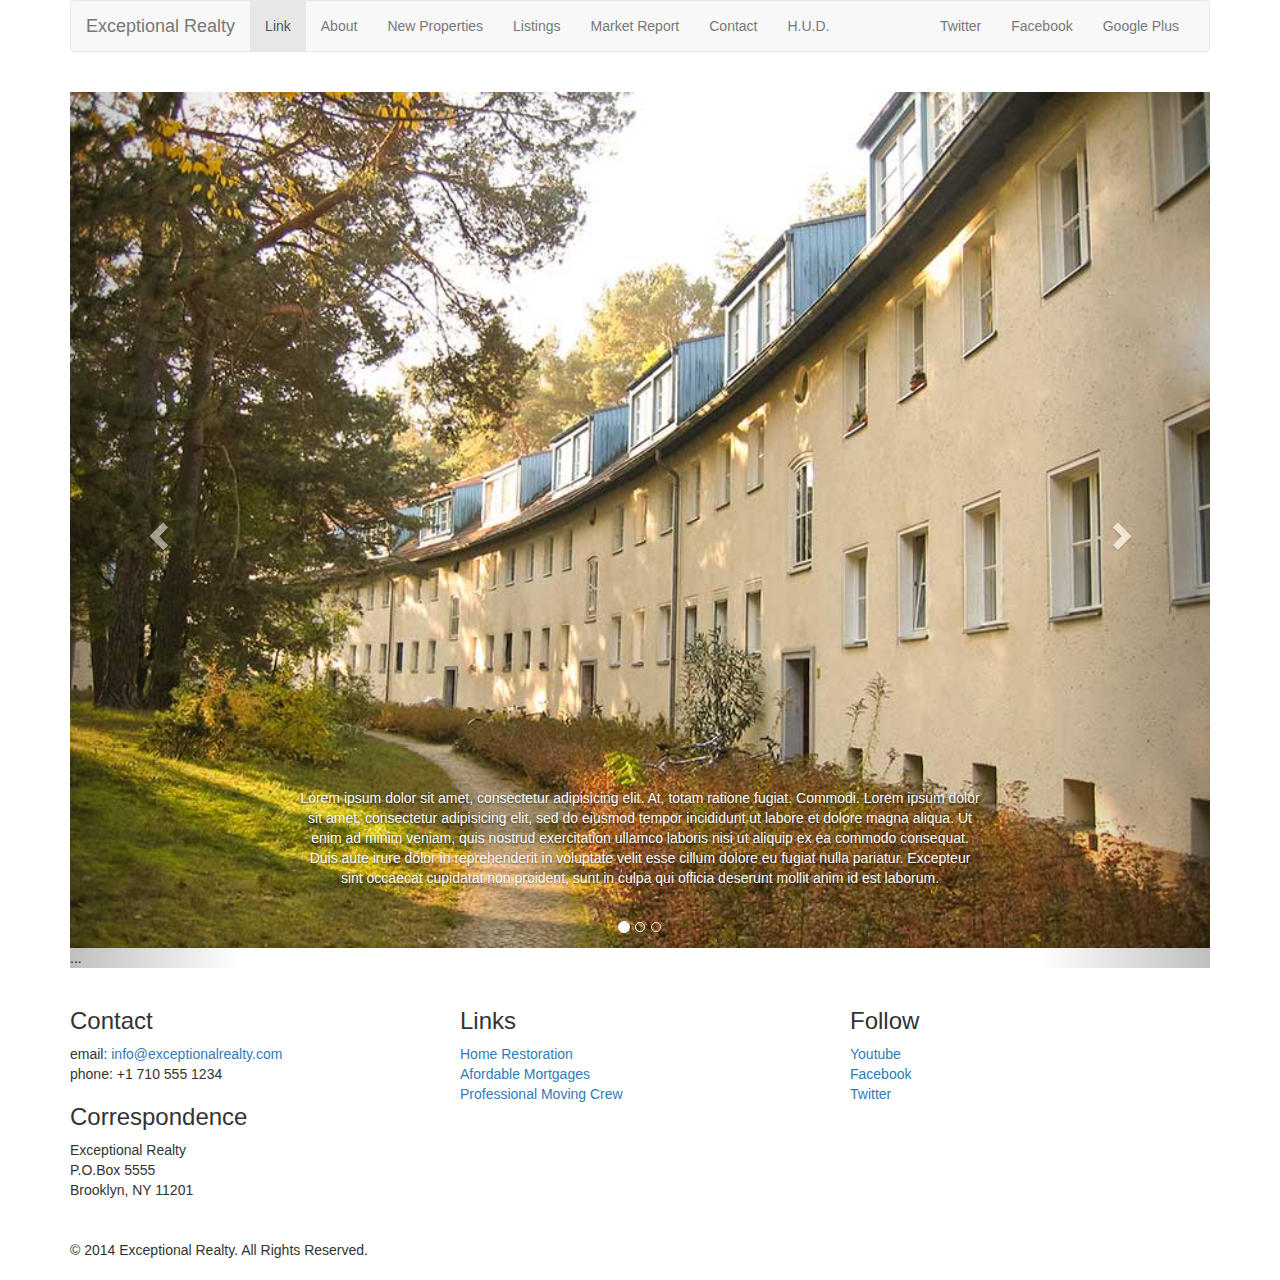
<file: new-properties.html>
<!DOCTYPE html>
<html lang="en">

<head>
    <meta charset="utf-8">
    <meta http-equiv="X-UA-Compatible" content="IE=edge">
    <meta name="viewport" content="width=device-width, initial-scale=1">
    <!-- The above 3 meta tags *must* come first in the head; any other head content must come *after* these tags -->
    <title>Exceptional Realty Group - Luxury Homes - About</title>

    <!-- Bootstrap -->
    <link href="css/bootstrap.min.css" rel="stylesheet">

    <!-- Custom Style -->
    <link href="css/style.css" rel="stylesheet">

    <!-- HTML5 shim and Respond.js for IE8 support of HTML5 elements and media queries -->
    <!-- WARNING: Respond.js doesn't work if you view the page via file:// -->
    <!--[if lt IE 9]>
      <script src="https://oss.maxcdn.com/html5shiv/3.7.2/html5shiv.min.js"></script>
      <script src="https://oss.maxcdn.com/respond/1.4.2/respond.min.js"></script>
    <![endif]-->
</head>

<body>
    <div class="container">
        <div class="row">
            <div class="col-sm-12">
              <nav class="navbar navbar-default">
                <div class="container-fluid">
                  <!-- Brand and toggle get grouped for better mobile display -->
                  <div class="navbar-header">
                    <button type="button" class="navbar-toggle collapsed" data-toggle="collapse" data-target="#bs-example-navbar-collapse-1" aria-expanded="false">
                      <span class="sr-only">Toggle navigation</span>
                      <span class="icon-bar"></span>
                      <span class="icon-bar"></span>
                      <span class="icon-bar"></span>
                    </button>
                    <a class="navbar-brand" href="#">Exceptional Realty</a>
                  </div><!-- .navbar-header -->

                  <!-- Collect the nav links, forms, and other content for toggling -->
                  <div class="collapse navbar-collapse" id="bs-example-navbar-collapse-1">
                    <!-- main nav links -->
                    <ul class="nav navbar-nav">
                      <li class="active"><a href="#">Link <span class="sr-only">(current)</span></a></li>
                      <li><a class="selected" href="index.html">About</a></li>
                      <li><a href="new-properties.html">New Properties</a></li>
                      <li><a href="real-estate-listings.html">Listings</a></li>
                      <li><a href="market-report.html">Market Report</a></li>
                      <li><a href="contact.html">Contact</a></li>
                      <li><a href="http://hud.gov" target="_blank">H.U.D.</a></li>
                    </ul>

                    <!-- social nav links -->
                    <ul class="nav navbar-nav navbar-right">
                      <li><a class="twit" href="#" title="Twitter">Twitter</a></li>
                      <li><a class="fbook" href="#" title="Facebook">Facebook</a></li>
                      <li><a class="gplus" href="#" title="Google Plus">Google Plus</a></li>
                    </ul>
                  </div><!-- /.navbar-collapse -->
                </div><!-- /.container-fluid -->
              </nav>
            </div><!-- .col-sm-12 -->
        </div><!-- .row -->

        <div class="row">
          <div class="col-xs-12">
            <div id="carousel-example-generic" class="carousel slide" data-ride="carousel">
              <!-- Indicators -->
              <ol class="carousel-indicators">
                <li data-target="#carousel-example-generic" data-slide-to="0" class="active"></li>
                <li data-target="#carousel-example-generic" data-slide-to="1"></li>
                <li data-target="#carousel-example-generic" data-slide-to="2"></li>
              </ol>

              <!-- Wrapper for slides -->
              <div class="carousel-inner" role="listbox">
                <div class="item active">
                  <img src="images/new-1.jpg" alt="304 Olson Rd">
                  <div class="carousel-caption">
                    <p>Lorem ipsum dolor sit amet, consectetur adipisicing elit. At, totam ratione fugiat. Commodi. Lorem ipsum dolor sit amet, consectetur adipisicing elit, sed do eiusmod tempor incididunt ut labore et dolore magna aliqua. Ut enim ad minim veniam, quis nostrud exercitation ullamco laboris nisi ut aliquip ex ea commodo consequat. Duis aute irure dolor in reprehenderit in voluptate velit esse cillum dolore eu fugiat nulla pariatur. Excepteur sint occaecat cupidatat non proident, sunt in culpa qui officia deserunt mollit anim id est laborum.</p>
                  </div>
                </div>
                <div class="item">
                  <img src="images/new-2.jpg" alt="9872 Freemont Dr">
                  <div class="carousel-caption">
                    <p>Lorem ipsum dolor sit amet, consectetur adipisicing elit. At, totam ratione fugiat. Commodi Lorem ipsum dolor sit amet, consectetur adipisicing elit. Repellendus, excepturi, culpa enim nihil temporibus ipsam quos voluptates nesciunt maxime quas dolor porro deleniti non cupiditate placeat sequi expedita harum natus.</p>
                  </div>
                </div>
                ...
              </div>

              <!-- Controls -->
              <a class="left carousel-control" href="#carousel-example-generic" role="button" data-slide="prev">
                <span class="glyphicon glyphicon-chevron-left" aria-hidden="true"></span>
                <span class="sr-only">Previous</span>
              </a>
              <a class="right carousel-control" href="#carousel-example-generic" role="button" data-slide="next">
                <span class="glyphicon glyphicon-chevron-right" aria-hidden="true"></span>
                <span class="sr-only">Next</span>
              </a>
            </div>
          </div>
        </div><!-- .row -->

        <div class="row">
            <div class="col-sm-4">
                <h3>Contact</h3>
                <p>
                    email: <a href="mailto:info@exceptionalrealty.com">info@exceptionalrealty.com</a>
                    <br> phone: +1 710 555 1234
                </p>
                <h3>Correspondence</h3>
                <address>
                Exceptional Realty<br>
                P.O.Box 5555<br>
                Brooklyn, NY 11201
              </address>
            </div>

            <div class="col-sm-4">
                <h3>Links</h3>
                <p>
                    <a href="#" target="_blank">Home Restoration</a>
                    <br>
                    <a href="#" target="_blank">Afordable Mortgages</a>
                    <br>
                    <a href="#" target="_blank">Professional Moving Crew</a>
                </p>
            </div>

            <div class="col-sm-4">
                <h3>Follow</h3>
                <p>
                    <a href="#" target="_blank">Youtube</a>
                    <br>
                    <a href="#" target="_blank">Facebook</a>
                    <br>
                    <a href="#" target="_blank">Twitter</a>
                </p>
            </div>
        </div><!-- .row -->

        <div class="row">
            <div class="col-sm-12">
                &copy; 2014 Exceptional Realty. All Rights Reserved.
            </div>
        </div><!-- .row -->
    </div><!-- .container -->

    <!-- jQuery (necessary for Bootstrap's JavaScript plugins) -->
    <script src="https://ajax.googleapis.com/ajax/libs/jquery/1.11.3/jquery.min.js"></script>
    <!-- Include all compiled plugins (below), or include individual files as needed -->
    <script src="js/bootstrap.min.js"></script>
</body>

</html>
</file>
<file: css/style.css>
/*/////// MEDIA ////////*/

img, video, audio, iframe, table, form {
  width: 100%; /* IE */
  max-width: 100%; /* FF, Safari, Chrome */
}

/*/////// LAYOUT STYLES ////////*/
.row {
  margin-bottom: 20px;
}

/*/////// CAROUSEL STYLES ////////*/

#carousel-example-generic .item img {
  height: auto;
}

.carousel-caption {
  display: none;
}

/* Small Devices */
@media only screen and (min-width: 768px) {
  #carousel-example-generic .item img {
    height: 384px;
  }
}

/* Small Devices */
@media only screen and (min-width: 992px) {
  #carousel-example-generic .item img {
    height: 496px;
  }

  .carousel-caption {
    display: block;
  }
}

/* Small Devices */
@media only screen and (min-width: 1200px) {
  #carousel-example-generic .item img {
    height: auto;
  }

  .carousel-caption {
    display: block;
  }
}
</file>
